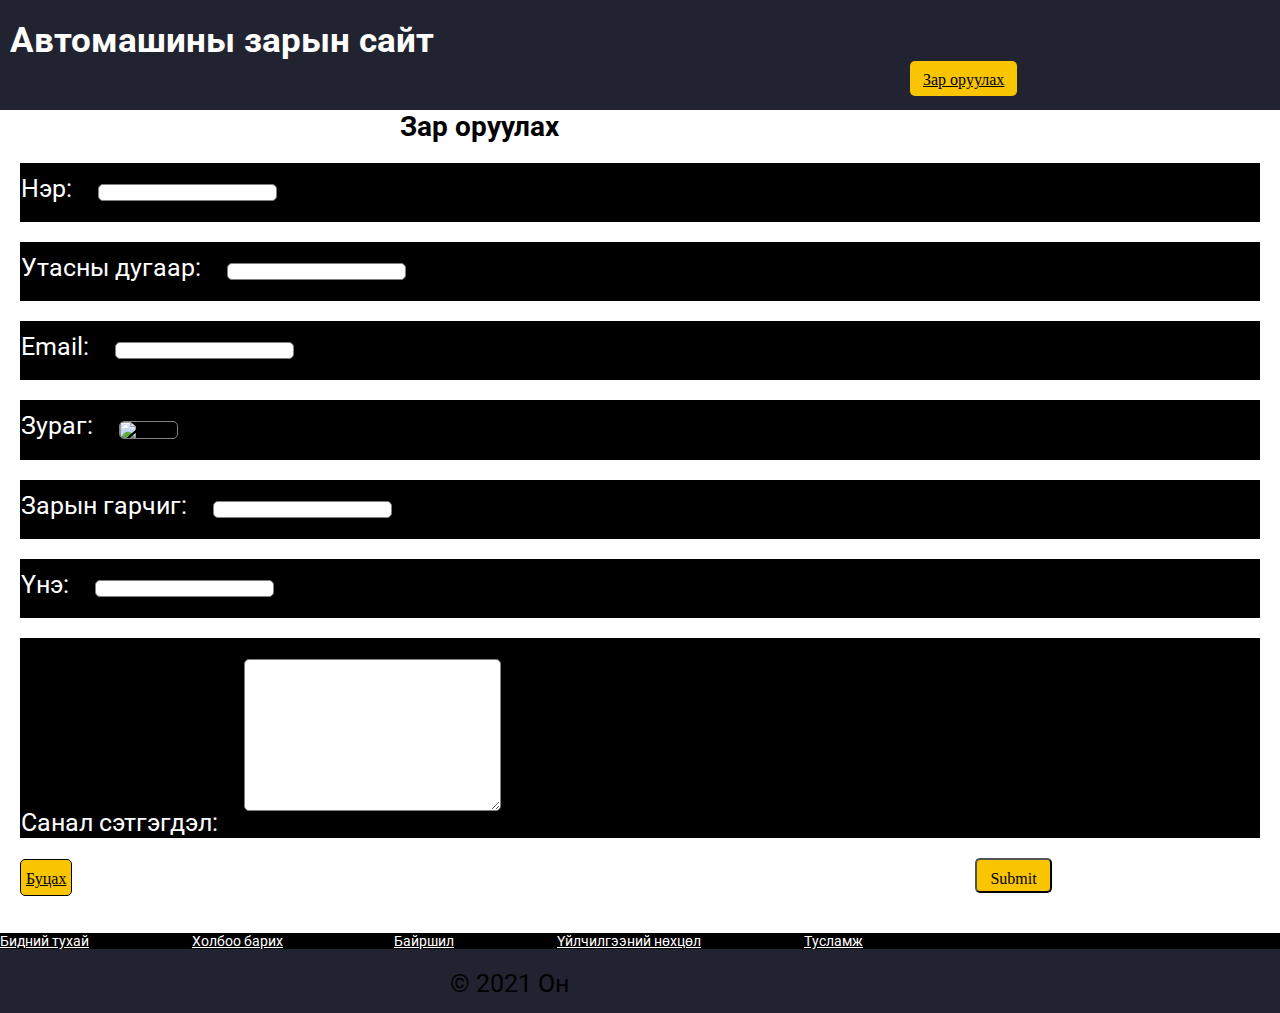
<file: zar_oruulah/index.html>
<!DOCTYPE html>
<html lang="en">
<head>
    <meta charset="UTF-8">
    <meta http-equiv="X-UA-Compatible" content="IE=edge">
    <meta name="viewport" content="width=device-width, initial-scale=1.0">
    <title>Зарын веб сайт</title>
    <link href="https://fonts.googleapis.com/css2?family=Roboto:wght@300&display=swap" rel="stylesheet">
    <link rel="stylesheet"  href="../css/styles.css">
</head>
<body>
    <header>
        <span id="down"><strong> Автомашины зарын сайт</strong></span>
        <a class="post_add" href="index.html">Зар оруулах</a>
    </header> 
    <div id="Zar"><h1>Зар оруулах</h1></div>
    <section>
        <div>
            Нэр:
            <input type="text">
        </div>
        <div>
            Утасны дугаар:
            <input type="number">
        </div>
        <div>
            Email:
            <input type="email">
        </div>
        <div>
            Зураг:
            <input type="image">
        </div>
        <div>
            Зарын гарчиг:
            <input type="text">
        </div>
        <div>
            Үнэ:
            <input type="number" value="T">
        </div>
        <div>
            <span> Санал сэтгэгдэл:</span>
            <textarea name="Sanal_setgegdel" id="X2" cols="30" rows="10"></textarea>
        </div>
        <p>
            <a class="Butsah" href="../index.html">Буцах</a>
            <input  class="post_add" type="submit">
        </p>
    </section>
    <footer>
        <ul>
            <li><a href="">Бидний тухай</a></li>
            <li><a href="">Холбоо барих</a></li>0
            <li><a href="">Байршил</a></li>
            <li><a href="">Үйлчилгээний нөхцөл</a></li>
            <li><a href="">Тусламж</a></li>
        </ul>
        <p>&copy 2021 Он</p>
    </footer>
</body>
</html>
</file>
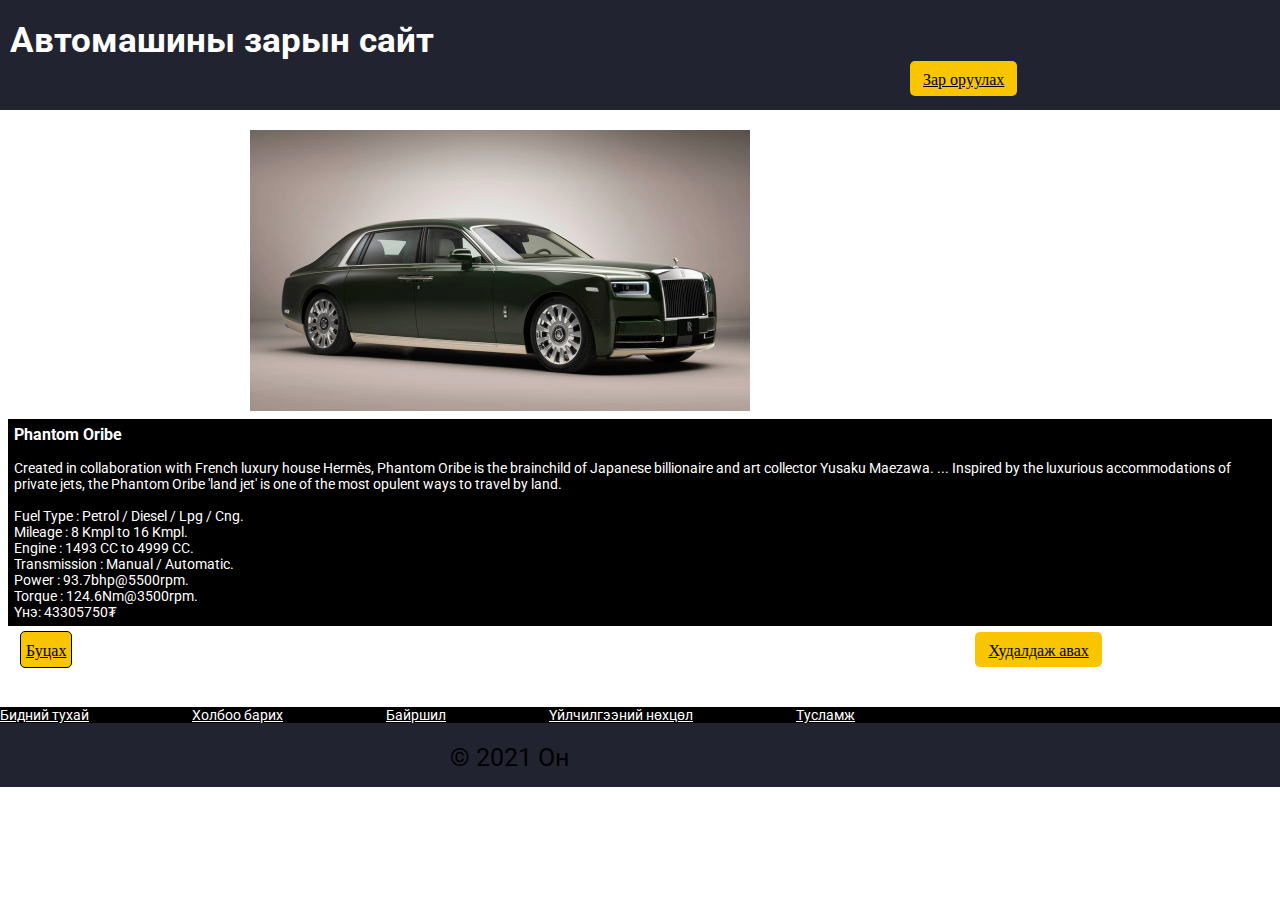
<file: cars/04.html>
<!DOCTYPE html>
<html lang="en">
<head>
    <meta charset="UTF-8">
    <meta http-equiv="X-UA-Compatible" content="IE=edge">
    <meta name="viewport" content="width=device-width, initial-scale=1.0">
    <link href="https://fonts.googleapis.com/css2?family=Roboto:wght@300&display=swap" rel="stylesheet">
    <link rel="stylesheet" href="../css/styles.css">
    <title>Зарын веб сайт</title>
</head>
<body>
    <header >
        <span id="down"><strong> Автомашины зарын сайт</strong></span>
        <a class="post_add" href="../zar_oruulah/index.html">Зар оруулах</a>
    </header>
    <section class="ZURAG">
        <img src="1.jpg" alt="cars" width="500">
        <article>
            <h3>Phantom Oribe</h3><br>
            <p>Created in collaboration with French luxury house Hermès, Phantom Oribe is the brainchild of Japanese billionaire and art collector Yusaku Maezawa. ... Inspired by the luxurious accommodations of private jets, the Phantom Oribe 'land jet' is one of the most opulent ways to travel by land.<br><br>
                <ul>
                    <li>Fuel Type : Petrol / Diesel / Lpg / Cng.</li>
                    <li>Mileage : 8 Kmpl to 16 Kmpl.</li>
                    <li>Engine : 1493 CC to 4999 CC.</li>
                    <li>Transmission : Manual / Automatic.</li>
                    <li>Power : 93.7bhp@5500rpm.</li>
                    <li>Torque : 124.6Nm@3500rpm.</li>
                </ul>
            Үнэ: 43305750&#8366
            </p>
        </article>
        <p>
            <a class="Butsah" href="../index.html">Буцах</a>
            <a class="post_add" href="">Худалдаж авах</a> 
        </p>
    </section>
    <footer>
        <ul>
            <li><a href="">Бидний тухай</a></li>
            <li><a href="">Холбоо барих</a></li>
            <li><a href="">Байршил</a></li>
            <li><a href="">Үйлчилгээний нөхцөл</a></li>
            <li><a href="">Тусламж</a></li>
        </ul>
        <p>&copy 2021 Он</p>
    </footer>
</body>
</html>
</file>
<file: css/styles.css>
*{
	margin: 0px;
	padding: 0;
}
html, body{
	width: 100%;
	height: 100%;
	font-size: 14px;
	font-weight: normal;
}
.backgrounds{
	width: 1550px;
	height: 800px;
	background-image: url("bg2.jpg");
	background-color: #black;
	background-repeat: no-repeat;
	background-size: cover;
	position: relative;
	overflow-y: auto;
	right: 50px;
	left: 8%;
	top: 60px;
}
.color{
background-color: black;
width: 100%;
height: 100%;
}
.menu{
	background-color: #21222d;
	text-align: center;
}

.menu ul{
	display: inline-flex;
	list-style: none;
	color: #fff;
}
.menu ul li{
	width: 120px;
	margin: 15px;
	padding: 15px
}
.menu ul li a{
text-decoration: none;
color: #fff;
}
 .menu ul li:hover{
background-color: black;
	color: black;
	width: 90%;
}
*
header {
    background-color:#222330;
    padding-top: 20px;
    padding-left: 10px;
    height: 90px;
}
.post_add {
    background: #f8c500;
    color: #000;
    height: 35px;
    line-height: 38px;
    display: inline-block;
    border-radius: 5px;
    font-size: 16px;
    font-family: 'RobotoRegular';
    padding: 0 13px;
    margin-left: 900px;
    margin-bottom: 20px;
}
body {
    font-family: 'Roboto', sans-serif;
}
#down {
    font-size: 35px;
    color: #fff
}
#Menu li {
    display: inline-block;
    border: white 1px solid;
    font-size: 30px;
    margin-right: 150px;
    border-radius: 5px;
    background: ##222330;
    color: white;
}
nav {
    background-color: #000000;
}
section article {
    margin: 5px;
    border: black 1px solid;
    background-color: #000000;
    padding: 5px;
    margin-left: 8px;
    margin-right: 8px;
}
section article a {
    margin: 10px ;
    font-size: 20px;
    color: white;
}
footer {
    background-color: #222330;
    height: 80px;
}
footer ul {
    background-color: #000000;
    margin-top:20px
}
footer ul li {
    display:inline-block;
    margin-right: 100px;
}
footer ul li a {
    color: white;
}
footer p {
    margin: 20px;
    font-size: 25px;
    margin-left: 450px;
} 
section div input, #X2 {
    border: gray 1px solid;
    border-radius: 5px;
    margin:  20px;
}
section div {
    font-size: 25px;
    border: black 1px solid;
    margin: 20px;
    background-color: #000000;
    color: white;
}
#Zar {
    margin-left: 400px;
}
.Butsah {
    margin-left: 20px;
    border: black 1px solid;
    background: #f8c500;
    color: #000;
    padding-left: 5px;
    padding-right: 5px;
    height: 35px;
    line-height: 38px;
    display: inline-block;
    border-radius: 5px;
    font-size: 16px;
    font-family: 'RobotoRegular';
}
.ZURAG img {
    margin-left: 250px;
    margin-top: 20px;

}
.ZURAG article {
    color:white;
}
</file>
